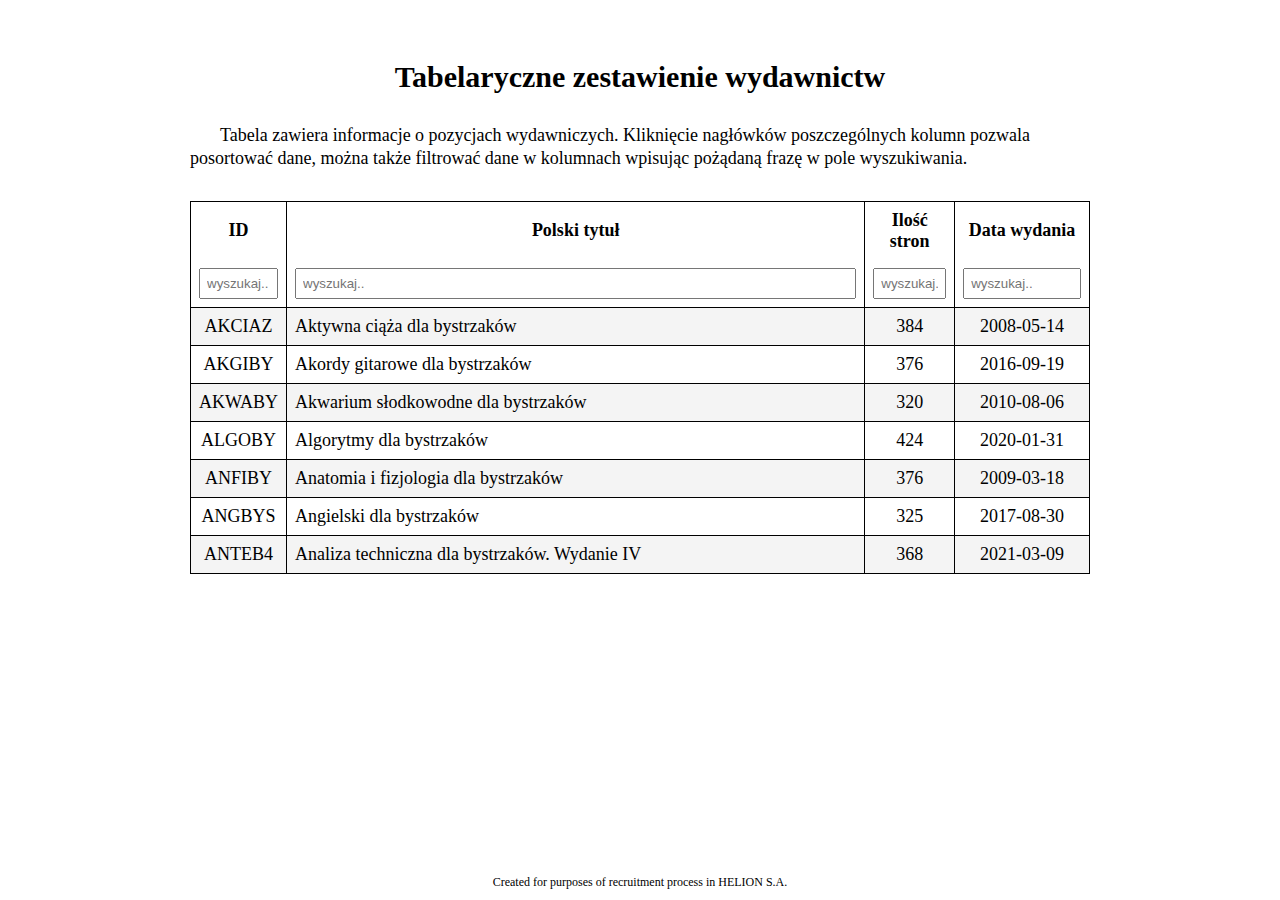
<file: index.html>
<!DOCTYPE html>
<html lang="en">
  <head>
    <meta charset="UTF-8" />
    <meta http-equiv="X-UA-Compatible" content="IE=edge" />
    <meta name="viewport" content="width=device-width, initial-scale=1.0" />
    <meta name="description" content="Easy to filter and sort books database in form of a table.">
    <link
      href="index.css"
      rel="stylesheet"
      type="text/css"
    />
    <title>Tabelaryczne zestawienie wydawnictw</title>
  </head>
  <body>
    <main class="main">
    <h1 class="title">Tabelaryczne zestawienie wydawnictw</h1>
    <p class="description">Tabela zawiera informacje o pozycjach wydawniczych. Kliknięcie nagłówków poszczególnych kolumn pozwala posortować dane, można także filtrować dane w kolumnach wpisując pożądaną frazę w pole wyszukiwania.</p>
    <table class="table table--js">
      <thead>
        <tr>
          <template class="template__arrow-up--js"><img src="./assets/arrow-min.svg" class="arrow" alt="dane posortowane rosnąco"></template>
          <template class="template__arrow-down--js"><img src="./assets/arrow-min.svg" class="arrow arrow--down" alt="dane posortowane malejąco"></template>
          <th class="table-header table-header--title table-header--js" data-column="id">ID</th>
          <th class="table-header table-header--title table-header--js" data-column="title">Polski tytuł</th>
          <th class="table-header table-header--title table-header--js" data-column="pages">Ilość stron</th>
          <th class="table-header table-header--title table-header--js" data-column="date">Data wydania</th>
        </tr>
        <tr>
          <th class="table-header">
            <label class="filter"><span class="visually-hidden">wyszukaj:</span><input type="text" class="filter__input filter__input--js" placeholder="wyszukaj.." data-column="id"/></label>
          </th>
          <th class="table-header">
            <label class="filter"><span class="visually-hidden">wyszukaj:</span><input type="text" class="filter__input filter__input--js" placeholder="wyszukaj.." data-column="title"/></label>
          </th>
          <th class="table-header">
            <label class="filter"><span class="visually-hidden">wyszukaj:</span><input type="text" class="filter__input filter__input--js" placeholder="wyszukaj.." data-column="pages"/> 
          </th>
          <th class="table-header">
            <label class="filter"><span class="visually-hidden">wyszukaj:</span><input type="text" class="filter__input filter__input--js" placeholder="wyszukaj.." data-column="date"/></label>
          </th>
        </tr>
      </thead>
      <tbody class="table__body--js">
        <template class="template__row--js"
          ><tr class="row">
            <td class="row__id--js"></td>
            <td class="row__title--js"></td>
            <td class="row__pages--js"></td>
            <td class="row__date--js"></td></tr
        ></template>
      </tbody>
    </table>
  </main>
  <footer class="footer">Created for purposes of recruitment process in HELION S.A.</footer>
    <script src="index.js" type="module"></script>
  </body>
</html>
</file>
<file: index.css>
/* GENERAL STYLES */

html {
  box-sizing: border-box;
  font-size: 62.5%;
}

body {
  font-family: Cambria, Cochin, Georgia, Times, "Times New Roman", serif;
  font-size: 1.8rem;
  margin: 0;
  padding: 6rem 2rem 4rem 2rem;
  position: relative;
}

*,
*::before,
*::after {
  box-sizing: inherit;
}

/* HIDDEN ELEMENTS */

.hidden {
  display: none;
}

.visually-hidden {
  clip: rect(0 0 0 0);
  clip-path: inset(50%);
  height: 1px;
  overflow: hidden;
  position: absolute;
  white-space: nowrap;
  width: 1px;
}

/* MAIN */

.main {
  align-items: center;
  display: flex;
  flex-direction: column;
}

/* TITLE STYLES */

.title {
  font-size: 3rem;
  margin: 0;
  text-align: center;
}

/* DESCRIPTION STYLES */

.description {
  line-height: 1.3;
  margin: 3rem 0;
  max-width: 90rem;
  text-indent: 3rem;
}

/* TABLE STYLES */

.table {
  border-collapse: collapse;
  max-width: 90rem;
  width: 100%;
}

.table-header--title {
  cursor: pointer;
}

.arrow {
  height: 1rem;
  margin-left: 0.6rem;
}

.arrow--down {
  transform: rotate(180deg);
}

thead {
  border: 1px solid black;
}

tbody > tr:nth-child(odd) {
  background-color: #f4f4f4;
}

th,
td {
  min-width: 5rem;
  padding: 0.8rem;
}

td {
  border: 1px solid black;
}

th:nth-of-type(1) {
  width: 10%;
}

th:nth-of-type(3) {
  width: 10%;
}

th:nth-of-type(4) {
  /* min width set to avoid line breaking in date column */
  min-width: 11rem;
  width: 15%;
}

th:not(:last-child) {
  border-right: 1px solid black;
}

td:not(:nth-child(2)) {
  text-align: center;
}

.filter__input {
  padding: 0.6rem;
  width: 100%;
}

/* FOOTER STYLES */

.footer {
  background-color: white;
  bottom: 0;
  font-size: 1.2rem;
  left: 0;
  padding: 1rem;
  position: fixed;
  text-align: center;
  width: 100%;
}

@media (max-width: 480px) {
  /* GENERAL STYLES */

  body {
    font-size: 1.6rem;
    padding: 3rem 1rem 4rem 1rem;
  }

  /* TITLE STYLES */

  .title {
    font-size: 2.2rem;
    padding-left: 2rem;
    padding-right: 2rem;
  }

  /* DESCRIPTION STYLES */

  .description {
    line-height: 1.15;
    margin: 1.6rem 0;
  }

  /* TABLE STYLES */

  th,
  td {
    padding: 0.4rem;
  }

  th:nth-of-type(4) {
    min-width: 9.5rem;
    width: 15%;
  }

  .filter__input {
    padding: 0.4rem;
    width: 100%;
  }
}

@media (max-width: 340px) {
  th:nth-of-type(4) {
    /* allows breaking line to avoid hiding rest of table on extremely narrow screen*/
    min-width: 5rem;
  }
}
</file>
